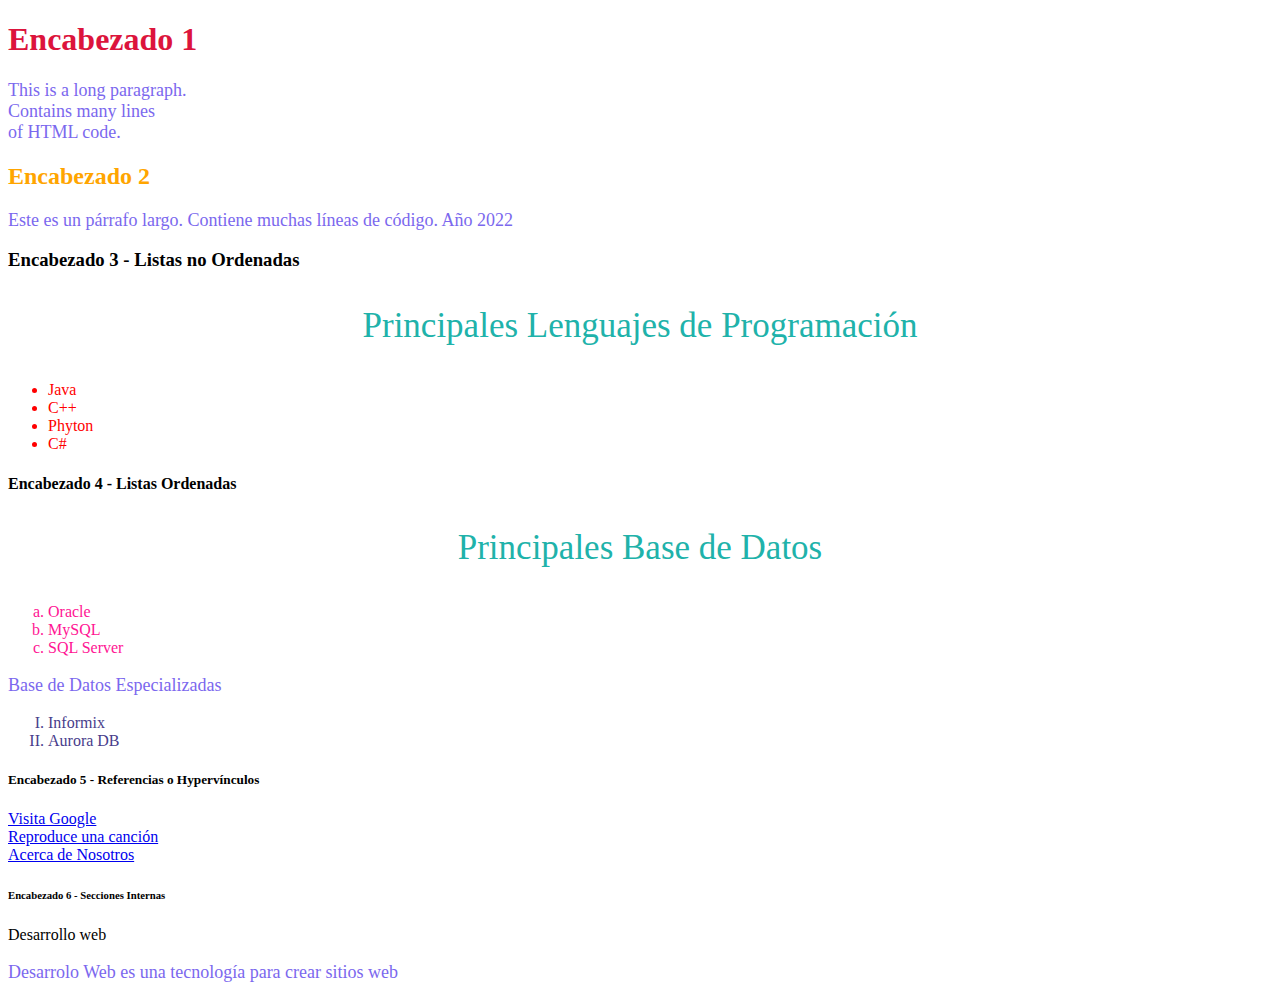
<file: index.html>
<!DOCTYPE html>
<html lang="es">
<head>
    <!--nombre de la empresa-->
    <meta name="author" content="ACME UX / UI Team">
    <meta name="description" content="ACME.Studio Official Landing Page - SI42">
    <!--palabras clave de búsqueda-->
    <meta NAME="keyword" content="Mobile Apps, Web Development, ACME, Studio">
    <!--muestra los carácteres corectos-->
    <meta charset="UTF-8">
    <!--establece el favicon-->
    <link rel="icon" href="img/favicon.ico">
    <title>ACME Studio - SI42</title>
    <!--referencias a los archivos css, js o librerias externas-->
    <link rel="stylesheet" href="css/styles.css">
</head>
<body>
    <h1> Encabezado 1 </h1>
    <p>This is a long paragraph. <br>
        Contains many lines <br>
        of HTML code.
    </p>
    <h2> Encabezado 2</h2>
    <p>Este es un
        párrafo largo.
        Contiene muchas líneas
        de código.
        Año 2022
    </p>

    <h3> Encabezado 3 - Listas no Ordenadas </h3>
    <p class="center">Principales Lenguajes de Programación</p>
    <!--elemento de listas no ordenadas-->
    <ul>
        <li>Java</li>
        <li>C++</li>
        <li>Phyton</li>
        <li>C#</li>
    </ul>

    <h4> Encabezado 4 - Listas Ordenadas </h4>
    <p class="center">Principales Base de Datos</p>
    <!--elemento de listas ordenadas-->
    <ol class="lwa">
        <li>Oracle</li>
        <li>MySQL</li>
        <li>SQL Server</li>
    </ol>
    <p>Base de Datos Especializadas</p>
    <ol class="upr">
        <li>Informix</li>
        <li>Aurora DB</li>
    </ol>

    <h5> Encabezado 5 - Referencias o Hypervínculos </h5>
    <!--se hace un ancle, te direcciona en la misma pestaña-->
    <a href="https://www.google.com" title="Enlace a la página de Google">Visita Google</a> <br>
    <!--se hace un ancle, te direcciona a una nueva pestaña pestaña-->
    <a href="https://www.youtube.com/watch?v=nfy3EGXnP98&ab_channel=~Rolitaspalalma~" target="_blank" title="Reproduce Do you wanna taste it">Reproduce una canción</a> <br>
    <!--referencia a una página que estoy creando-->
    <a href="about.html" target="_blank" title="Acerca de Nosotros">Acerca de Nosotros</a>

    <h6> Encabezado 6 - Secciones Internas </h6>
    <detail>
        <sumary> Desarrollo web</sumary>
        <p>Desarrolo Web es una tecnología para crear sitios web</p>
    </detail>

</body>
</html>
</file>
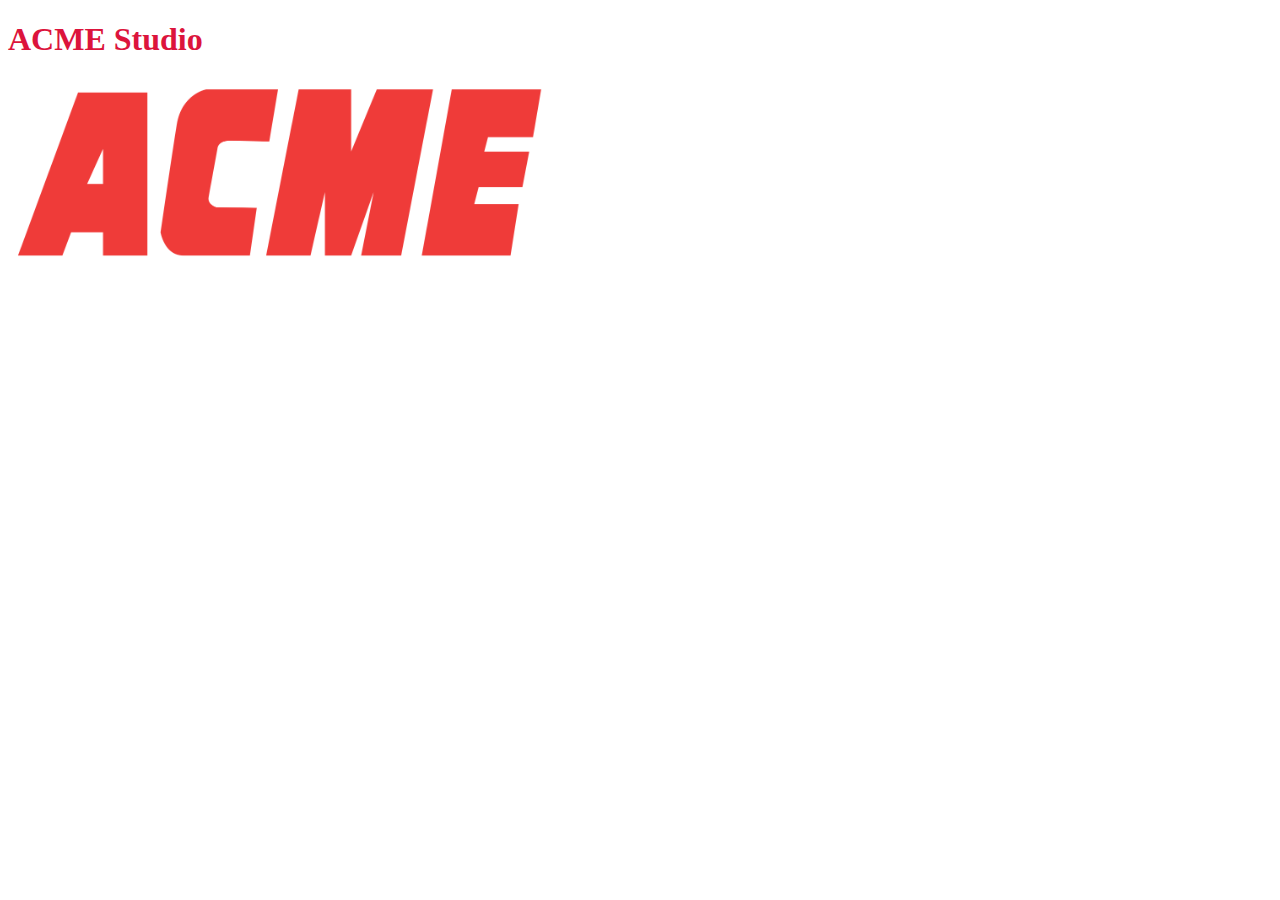
<file: about.html>
<!DOCTYPE html>
<html lang="es">
<head>
    <meta charset="UTF-8">
    <meta name="author" content="ACME UX / UI Team">
    <meta name="description" content="ACME.Studio Official Acerca de Nosotros - SI42">
    <meta NAME="keyword" content="Mobile Apps, Web Development, ACME, Studio">
    <title>ACME Studio  - Nosotros</title>
    <link rel="icon" href="img/favicon.ico">
    <link rel="stylesheet" href="css/styles.css">
</head>
<body>
<h1>ACME Studio</h1>
<img src="img/Acme_Markets_lolo.svg.png" alt="Logo de Empresa ACME" width="540">
</body>
</html>
</file>
<file: css/styles.css>
h1 {
    color:crimson;
}

h2 {
    color: orange;
}

p {
    color: mediumslateblue;
    font-size: large;
    font-family: "Roboto Light";
}

ol {
    color: deeppink;
}

ul {
    color: red;
}

p.center {
    color: lightseagreen;
    font-size: 35px;
    font-family: "Arial Black";
    text-align: center;
}

ol.upr {
    list-style-type: upper-roman;
    color: darkslateblue;
}

ol.lwa {
    list-style-type: lower-alpha;
}
</file>
